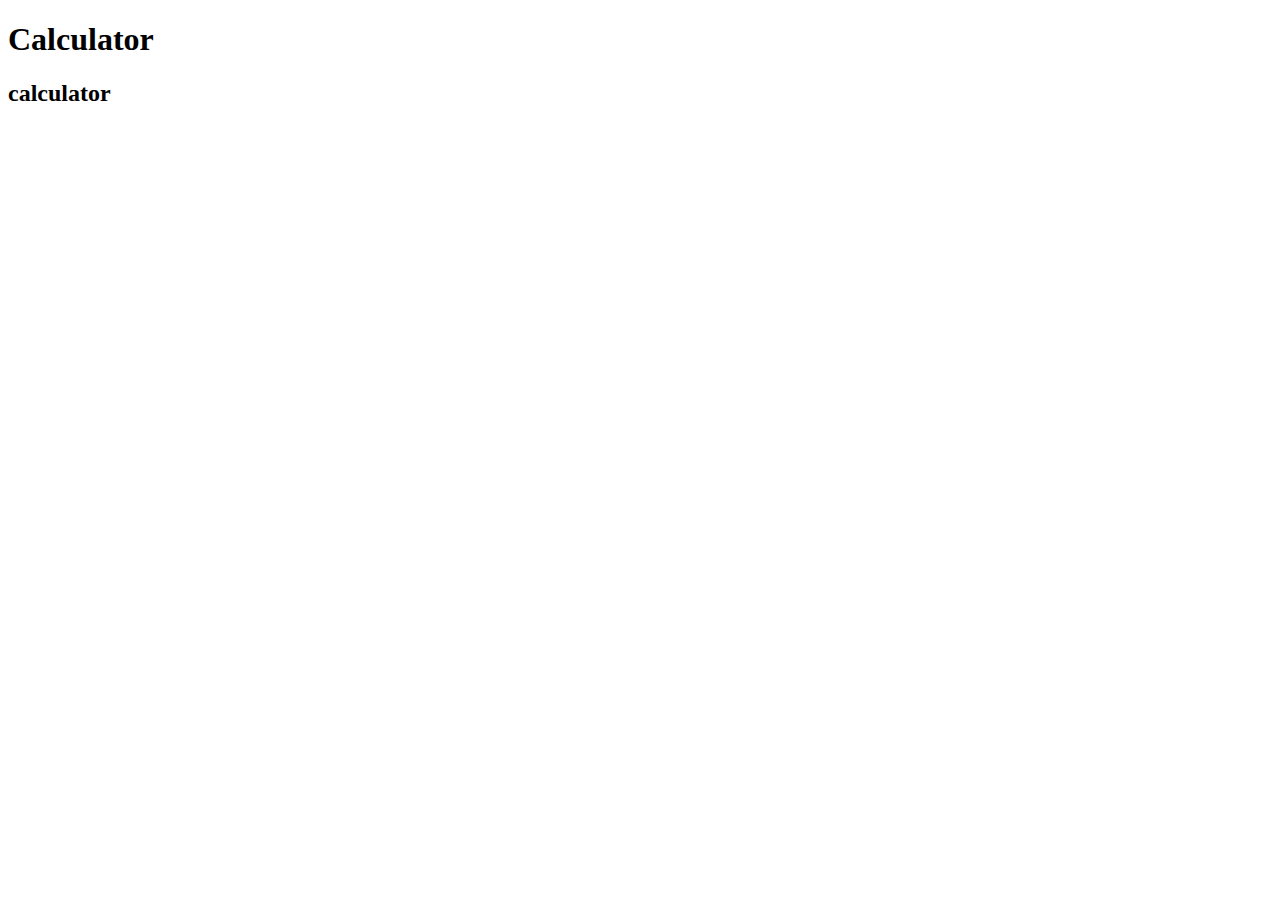
<file: 2index.html>
<!DOCTYPE html>
<html lang="en">
<head>
  <meta charset="UTF-8">
  <title>Calculator</title>
  <script src="./index.js" async></script>
</head>
<body>
  <h1>Calculator</h1>
<h2>calculator<h2>
</body>
</html>
</file>
